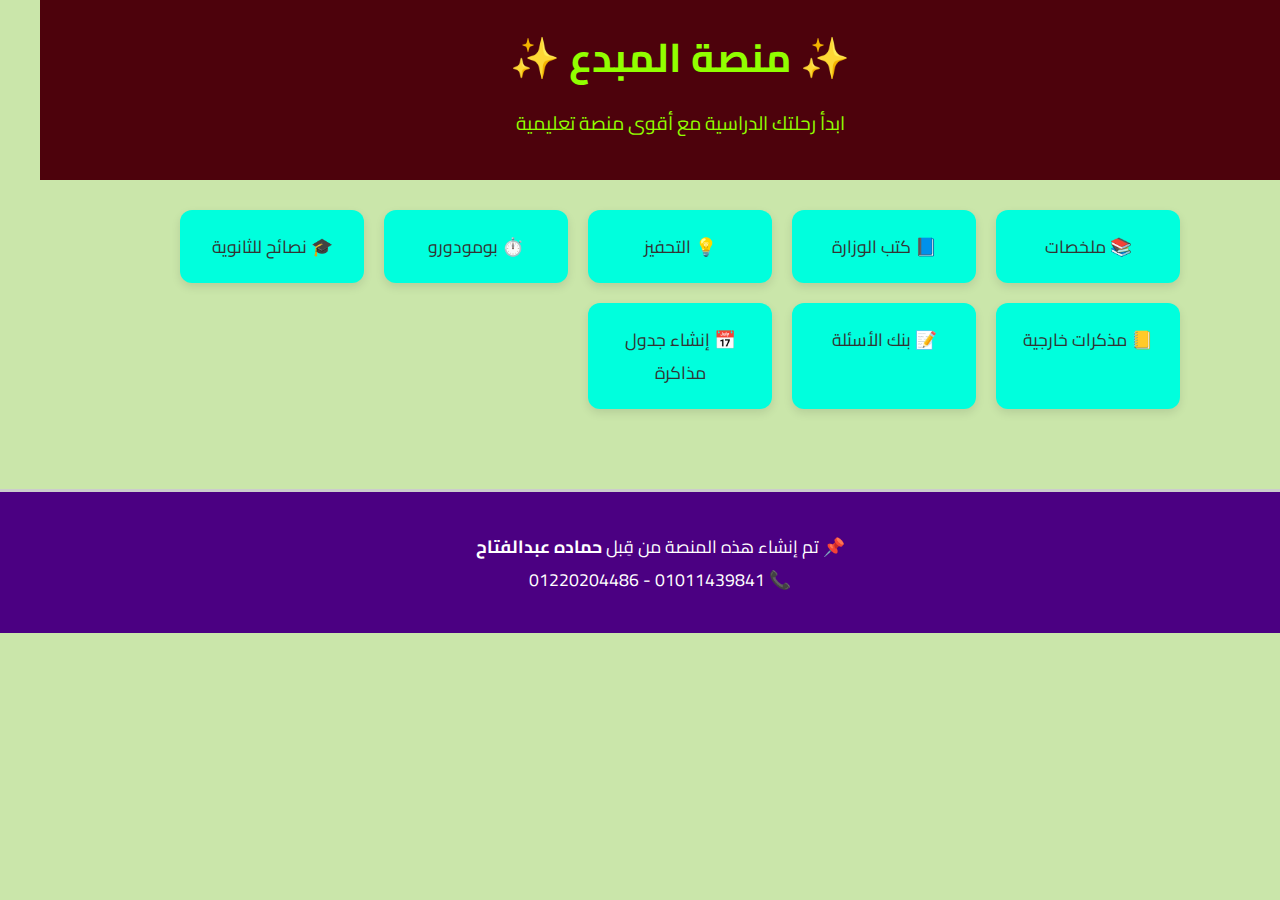
<file: index.html>
<!DOCTYPE html>
<html lang="ar" dir="rtl">
<head>
  <meta charset="UTF-8">
  <meta name="viewport" content="width=device-width, initial-scale=1.0">
  <title>المبدع</title>
  <link rel="stylesheet" href="css/style.css">
  <link href="https://fonts.googleapis.com/css2?family=Cairo:wght@500;700&display=swap" rel="stylesheet">
</head>
<body>
  <header>
    <h1>✨ منصة المبدع ✨</h1>
    <p>ابدأ رحلتك الدراسية مع أقوى منصة تعليمية</p>
  </header>

  <main class="sections-grid">
    <a href="summaries.html" class="section-card">📚 ملخصات</a>
    <a href="books.html" class="section-card">📘 كتب الوزارة</a>
    <a href="motivation.html" class="section-card">💡 التحفيز</a>
    <a href="pomodoro.html" class="section-card">⏱️ بومودورو</a>
    <a href="tips.html" class="section-card">🎓 نصائح للثانوية</a>
    <a href="external.html" class="section-card">📒 مذكرات خارجية</a>
    <a href="questions.html" class="section-card">📝 بنك الأسئلة</a>
    <a href="create-study-table.html" class="section-card">📅 إنشاء جدول مذاكرة </a>
  </main>

  <footer>
    <p>📌 تم إنشاء هذه المنصة من قِبل <strong>حماده عبدالفتاح</strong><br>
    📞 01011439841 - 01220204486</p>
  </footer>
</body>
</html>
</file>
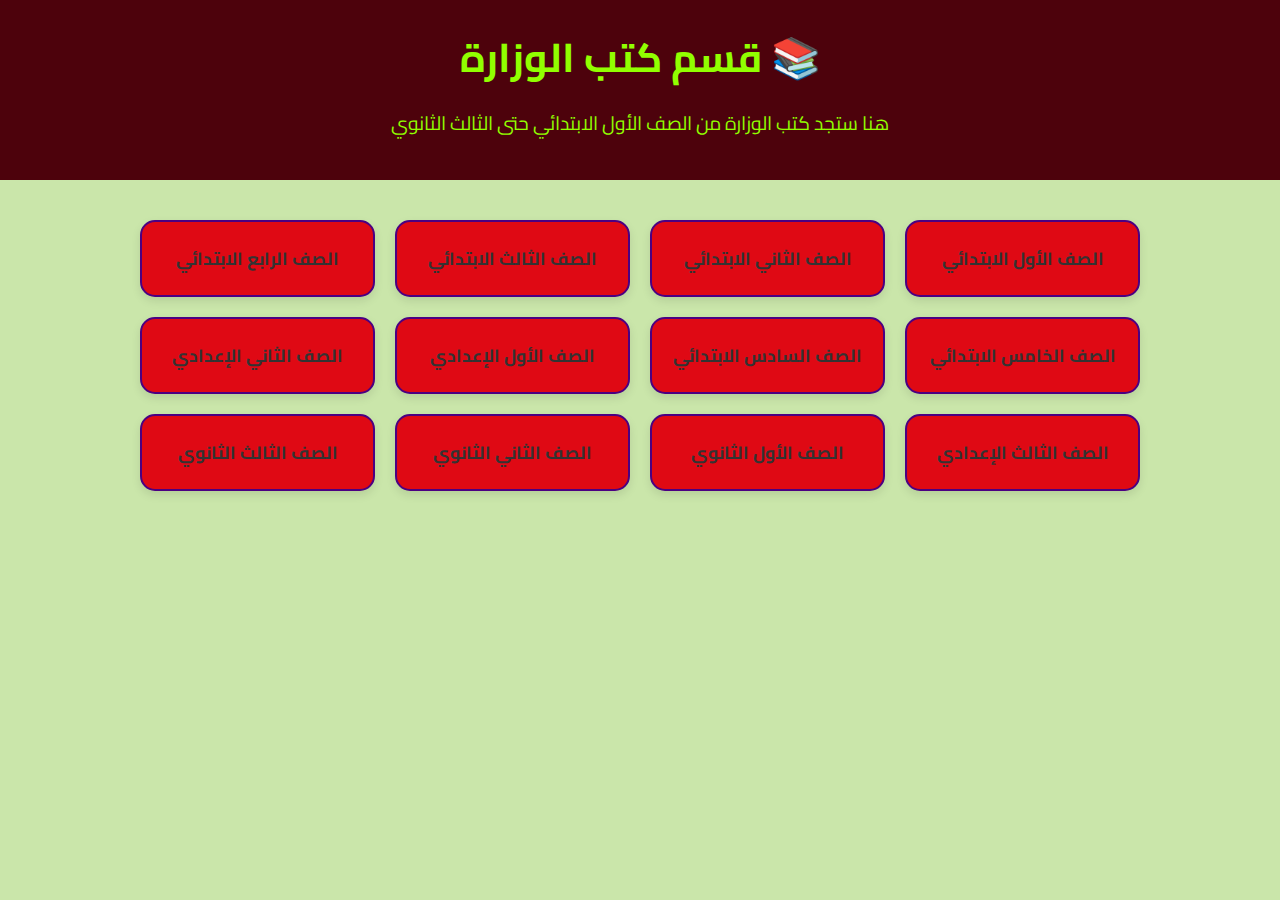
<file: books.html>
<!DOCTYPE html>
<html lang="ar" dir="rtl">
<head>
  <meta charset="UTF-8">
  <meta name="viewport" content="width=device-width, initial-scale=1.0">
  <title>قسم كتب الوزارة - المبدع</title>
  <link rel="stylesheet" href="css/style.css">
  <link href="https://fonts.googleapis.com/css2?family=Cairo:wght@500;700&display=swap" rel="stylesheet">
</head>
<body>
  <header>
    <h1>📚 قسم كتب الوزارة</h1>
    <p>هنا ستجد كتب الوزارة من الصف الأول الابتدائي حتى الثالث الثانوي</p>
  </header>

  <main class="grades-grid">
    <a href="#" class="grade-card">الصف الأول الابتدائي</a>
    <a href="#" class="grade-card">الصف الثاني الابتدائي</a>
    <a href="#" class="grade-card">الصف الثالث الابتدائي</a>
    <a href="#" class="grade-card">الصف الرابع الابتدائي</a>
    <a href="#" class="grade-card">الصف الخامس الابتدائي</a>
    <a href="#" class="grade-card">الصف السادس الابتدائي</a>
    <a href="#" class="grade-card">الصف الأول الإعدادي</a>
    <a href="#" class="grade-card">الصف الثاني الإعدادي</a>
    <a href="#" class="grade-card">الصف الثالث الإعدادي</a>
    <a href="#" class="grade-card">الصف الأول الثانوي</a>
    <a href="#" class="grade-card">الصف الثاني الثانوي</a>
    <a href="#" class="grade-card">الصف الثالث الثانوي</a>
  </main>

  <!-- رسالة تنبيه تظهر عند دخول الصفحة -->
  <script>
    window.onload = function() {
      alert("🔧 جاري تحديث المحتوى قريبًا ✨");
    };
  </script>
</body>
</html>
</file>
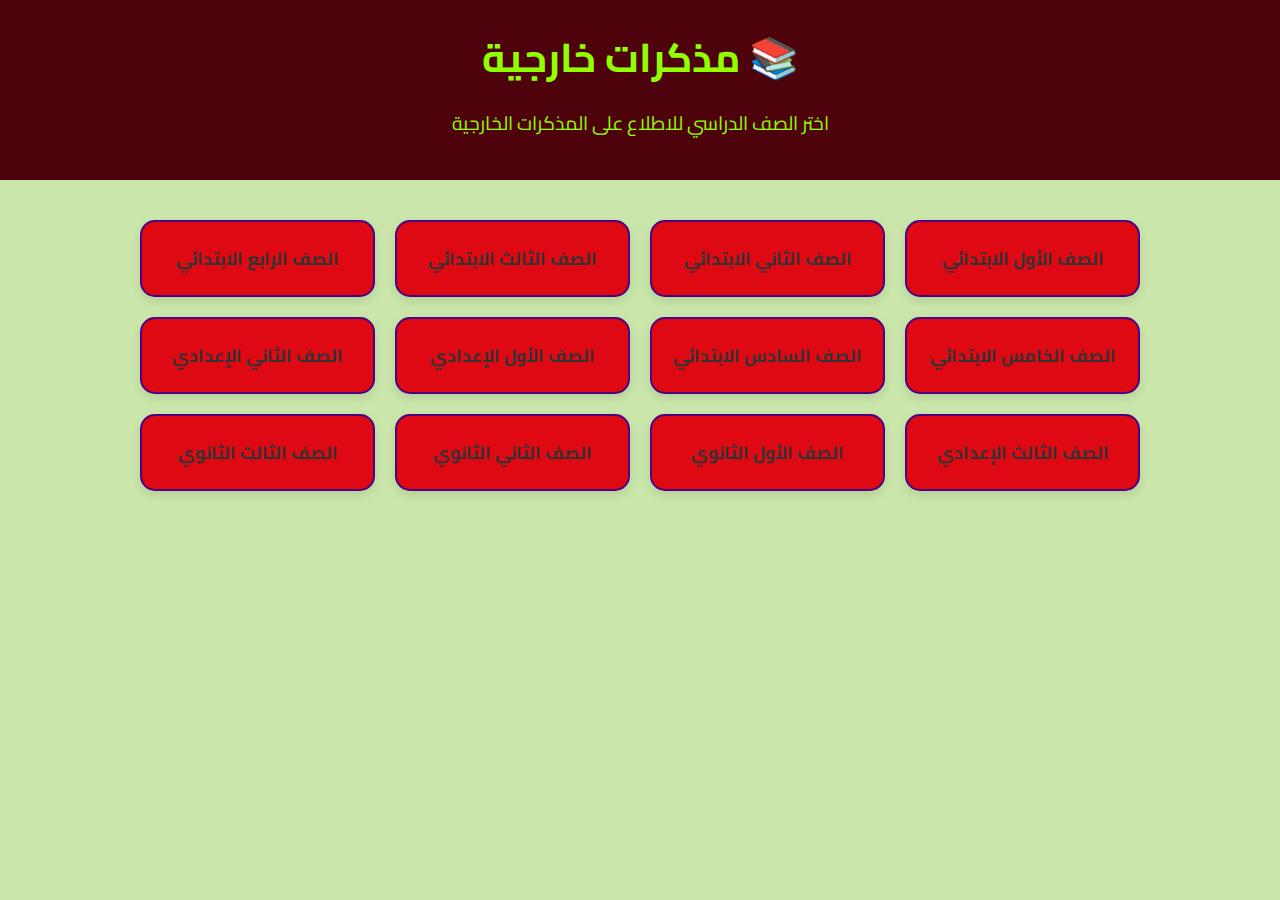
<file: external.html>
<!DOCTYPE html>
<html lang="ar" dir="rtl">
<head>
  <meta charset="UTF-8">
  <meta name="viewport" content="width=device-width, initial-scale=1.0">
  <title>مذكرات خارجية - المبدع</title>
  <link rel="stylesheet" href="css/style.css">
  <link href="https://fonts.googleapis.com/css2?family=Cairo:wght@500;700&display=swap" rel="stylesheet">
</head>
<body>
  <header>
    <h1>📚 مذكرات خارجية </h1>
    <p>اختر الصف الدراسي للاطلاع على المذكرات الخارجية</p>
  </header>

  <main class="grades-grid">
    <a href="https://drive.google.com/drive/folders/LINK1" class="grade-card" target="_blank">الصف الأول الابتدائي</a>
    <a href="https://drive.google.com/drive/folders/LINK2" class="grade-card" target="_blank">الصف الثاني الابتدائي</a>
    <a href="https://drive.google.com/drive/folders/LINK3" class="grade-card" target="_blank">الصف الثالث الابتدائي</a>
    <a href="https://drive.google.com/drive/folders/LINK4" class="grade-card" target="_blank">الصف الرابع الابتدائي</a>
    <a href="https://drive.google.com/drive/folders/LINK5" class="grade-card" target="_blank">الصف الخامس الابتدائي</a>
    <a href="https://drive.google.com/drive/folders/LINK6" class="grade-card" target="_blank">الصف السادس الابتدائي</a>
    <a href="https://drive.google.com/drive/folders/LINK7" class="grade-card" target="_blank">الصف الأول الإعدادي</a>
    <a href="https://drive.google.com/drive/folders/LINK8" class="grade-card" target="_blank">الصف الثاني الإعدادي</a>
    <a href="https://drive.google.com/drive/folders/LINK9" class="grade-card" target="_blank">الصف الثالث الإعدادي</a>
    <a href="https://drive.google.com/drive/folders/LINK10" class="grade-card" target="_blank">الصف الأول الثانوي</a>
    <a href="https://drive.google.com/drive/folders/LINK11" class="grade-card" target="_blank">الصف الثاني الثانوي</a>
    <a href="https://drive.google.com/drive/folders/LINK12" class="grade-card" target="_blank">الصف الثالث الثانوي</a>
  </main>
</body>
</html>
</file>
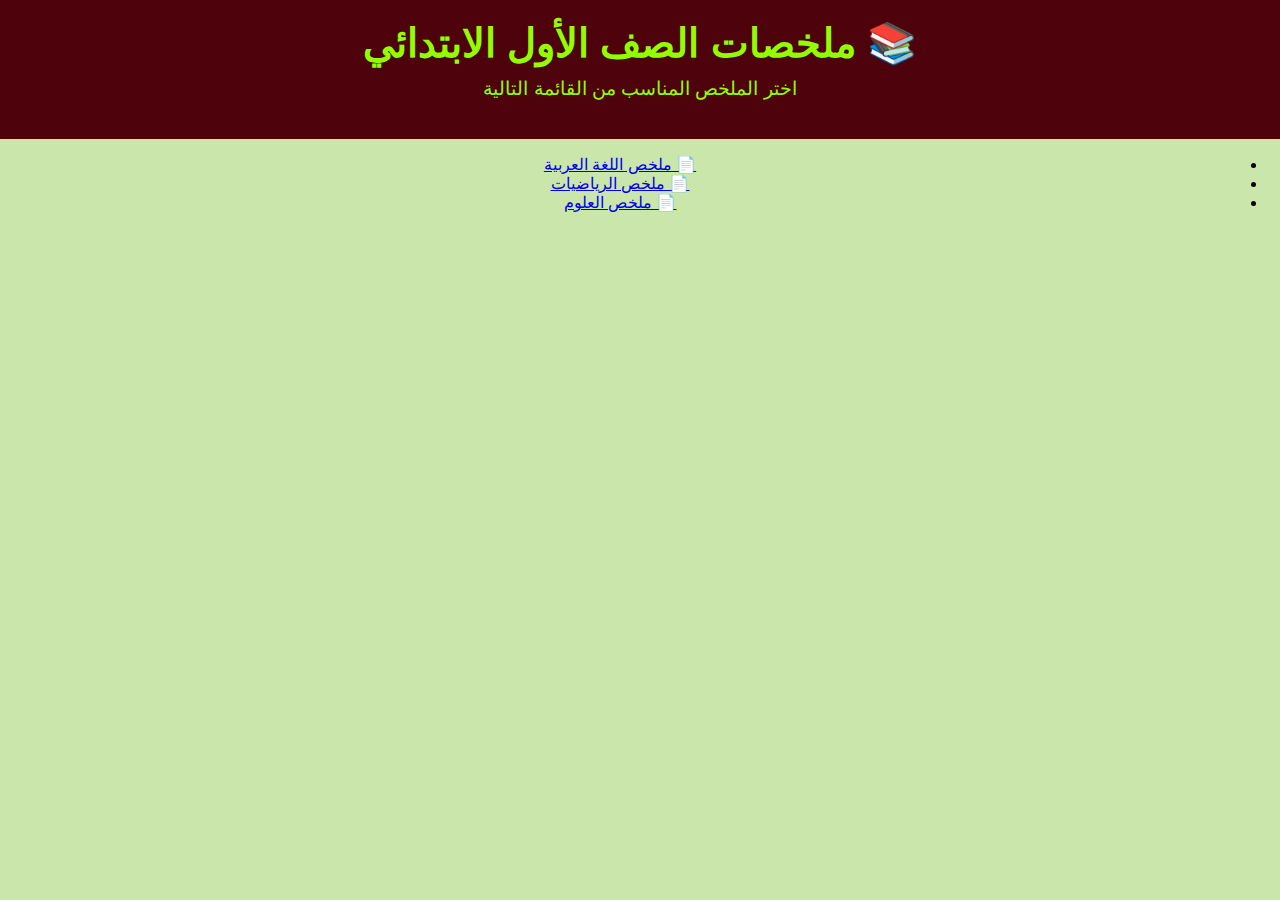
<file: grade1-summaries.html>
<!DOCTYPE html>
<html lang="ar" dir="rtl">
<head>
  <meta charset="UTF-8">
  <title>📚 ملخصات الصف الأول الابتدائي</title>
  <link rel="stylesheet" href="css/style.css">
</head>
<body>
  <header>
    <h1>📚 ملخصات الصف الأول الابتدائي</h1>
    <p>اختر الملخص المناسب من القائمة التالية</p>
  </header>

  <main>
    <ul class="file-list">
      <li><a href="files/ملخص-عربي-أول.pdf" target="_blank">📄 ملخص اللغة العربية</a></li>
      <li><a href="files/ملخص-رياضيات-أول.pdf" target="_blank">📄 ملخص الرياضيات</a></li>
      <li><a href="files/ملخص-علوم-أول.pdf" target="_blank">📄 ملخص العلوم</a></li>
    </ul>
  </main>
</body>
</html>
</file>
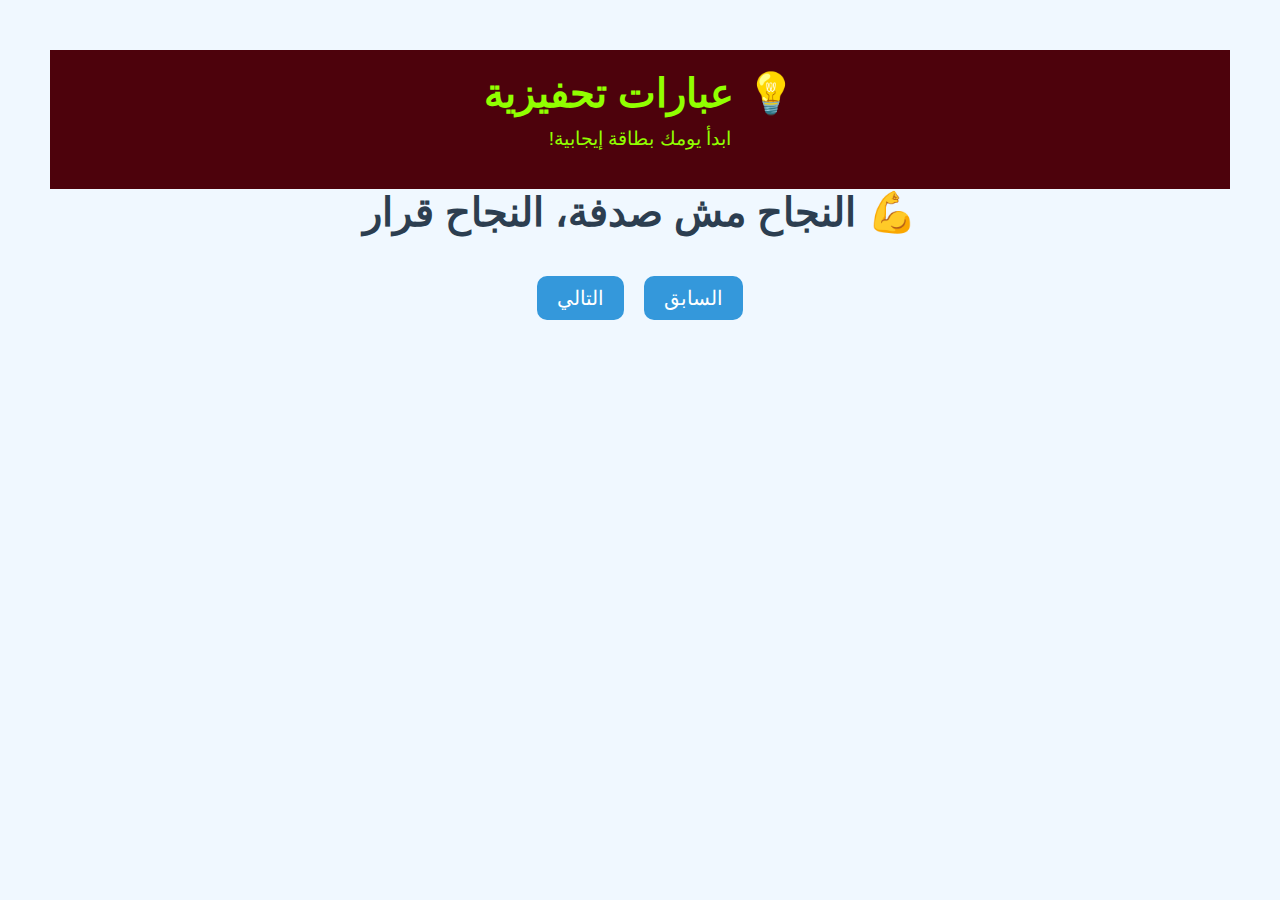
<file: motivation.html>
<!DOCTYPE html>
<html lang="ar" dir="rtl">
<head>
  <meta charset="UTF-8">
  <title>💡 التحفيز</title>
  <meta name="viewport" content="width=device-width, initial-scale=1.0">
  <link rel="stylesheet" href="css/style.css">
  <style>
    body {
      font-family: 'Cairo', sans-serif;
      text-align: center;
      padding: 50px;
      background-color: #f0f8ff;
    }

    #quote {
      font-size: 40px;
      font-weight: bold;
      margin-bottom: 40px;
      color: #2c3e50;
    }

    .buttons {
      display: flex;
      justify-content: center;
      gap: 20px;
    }

    button {
      font-size: 20px;
      padding: 10px 20px;
      border: none;
      border-radius: 10px;
      background-color: #3498db;
      color: white;
      cursor: pointer;
    }

    button:hover {
      background-color: #2980b9;
    }
  </style>
</head>
<body>

  <header>
    <h1>💡 عبارات تحفيزية</h1>
    <p>ابدأ يومك بطاقة إيجابية!</p>
  </header>

  <div id="quote">💪 النجاح مش صدفة، النجاح قرار</div>

  <div class="buttons">
    <button onclick="prevQuote()">السابق</button>
    <button onclick="nextQuote()">التالي</button>
  </div>

  <script>
    const quotes = [
      " النجاح مش صدفة، النجاح قرار",
      " كل يوم فرصة جديدة تبني فيها حلمك",
      " العلم سلاحك.. ذاكر علشان مستقبلك",
      " اللي بيتعب النهارده.. بيحقق حلمه بكرة",
      " العقل زي العضلة، كل ما تستخدمه يقوى أكتر",
      " خليك مؤمن بنفسك.. دي أول خطوة للنجاح",
      " وأن ليس للإنسان إلا ما سعى ",
      " متنساش إنك قدها وقدود ",
      " ما دمت تحاول ستصل ",
      " أحلامك تستحق منك الكفاح "

    ];

    let index = 0;

    function showQuote() {
      document.getElementById('quote').textContent = quotes[index];
    }

    function nextQuote() {
      index = (index + 1) % quotes.length;
      showQuote();
    }

    function prevQuote() {
      index = (index - 1 + quotes.length) % quotes.length;
      showQuote();
    }
  </script>

</body>
</html>
</file>
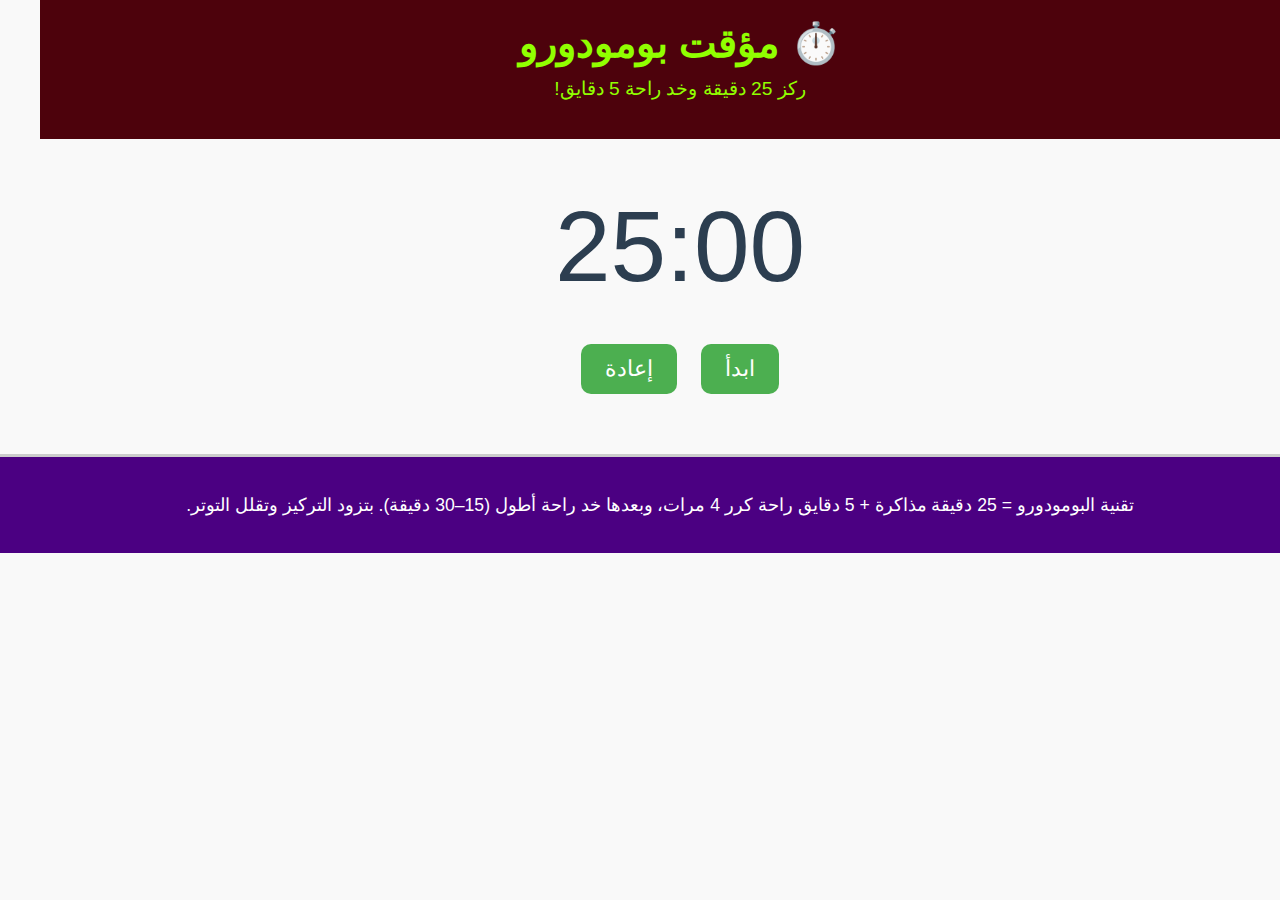
<file: pomodoro.html>
<!DOCTYPE html>
<html lang="ar" dir="rtl">
<head>
  <meta charset="UTF-8">
  <title>مؤقت بومودورو</title>
  <meta name="viewport" content="width=device-width, initial-scale=1.0">
  <link rel="stylesheet" href="css/style.css">
  <style>
    body {
      text-align: center;
      font-family: 'Cairo', sans-serif;
      background-color: #f9f9f9;
    }

    .timer-container {
      margin-top: 50px;
    }

    #timer {
      font-size: 100px; /* تكبير الأرقام */
      margin: 30px 0;
      color: #2c3e50;
    }

    .controls button {
      font-size: 22px;
      padding: 12px 24px;
      margin: 10px;
      border: none;
      border-radius: 10px;
      cursor: pointer;
      background-color: #4CAF50;
      color: white;
    }

    .controls button:hover {
      background-color: #45a049;
    }
  </style>
</head>
<body>
  <header>
    <h1>⏱️ مؤقت بومودورو</h1>
    <p>ركز 25 دقيقة وخد راحة 5 دقايق!</p>
  </header>

  <div class="timer-container">
    <div id="timer">25:00</div>
    <div class="controls">
      <button onclick="startTimer()">ابدأ</button>
      <button onclick="resetTimer()">إعادة</button>
    </div>
  </div>

  <!-- ملف صوت -->
  <audio id="alarmSound" src="https://www.soundjay.com/button/beep-07.mp3" preload="auto"></audio>

  <script>
    let duration = 25 * 60;
    let timerInterval;
    let timeLeft = duration;
    const timerDisplay = document.getElementById('timer');
    const alarm = document.getElementById('alarmSound');

    function updateDisplay() {
      const minutes = Math.floor(timeLeft / 60);
      const seconds = timeLeft % 60;
      timerDisplay.textContent = 
        `${minutes.toString().padStart(2, '0')}:${seconds.toString().padStart(2, '0')}`;
    }

    function startTimer() {
      clearInterval(timerInterval);
      timerInterval = setInterval(() => {
        if (timeLeft > 0) {
          timeLeft--;
          updateDisplay();
        } else {
          clearInterval(timerInterval);
          alarm.play(); // تشغيل صوت التنبيه
          alert("انتهت الجلسة! خد راحة 🧘");
        }
      }, 1000);
    }

    function resetTimer() {
      clearInterval(timerInterval);
      timeLeft = duration;
      updateDisplay();
    }

    updateDisplay();
  </script>
    <footer>
  <p> تقنية البومودورو = 25 دقيقة مذاكرة + 5 دقايق راحة
كرر 4 مرات، وبعدها خد راحة أطول (15–30 دقيقة).
 بتزود التركيز وتقلل التوتر. <br>
</footer>
</body>
</html>
</file>
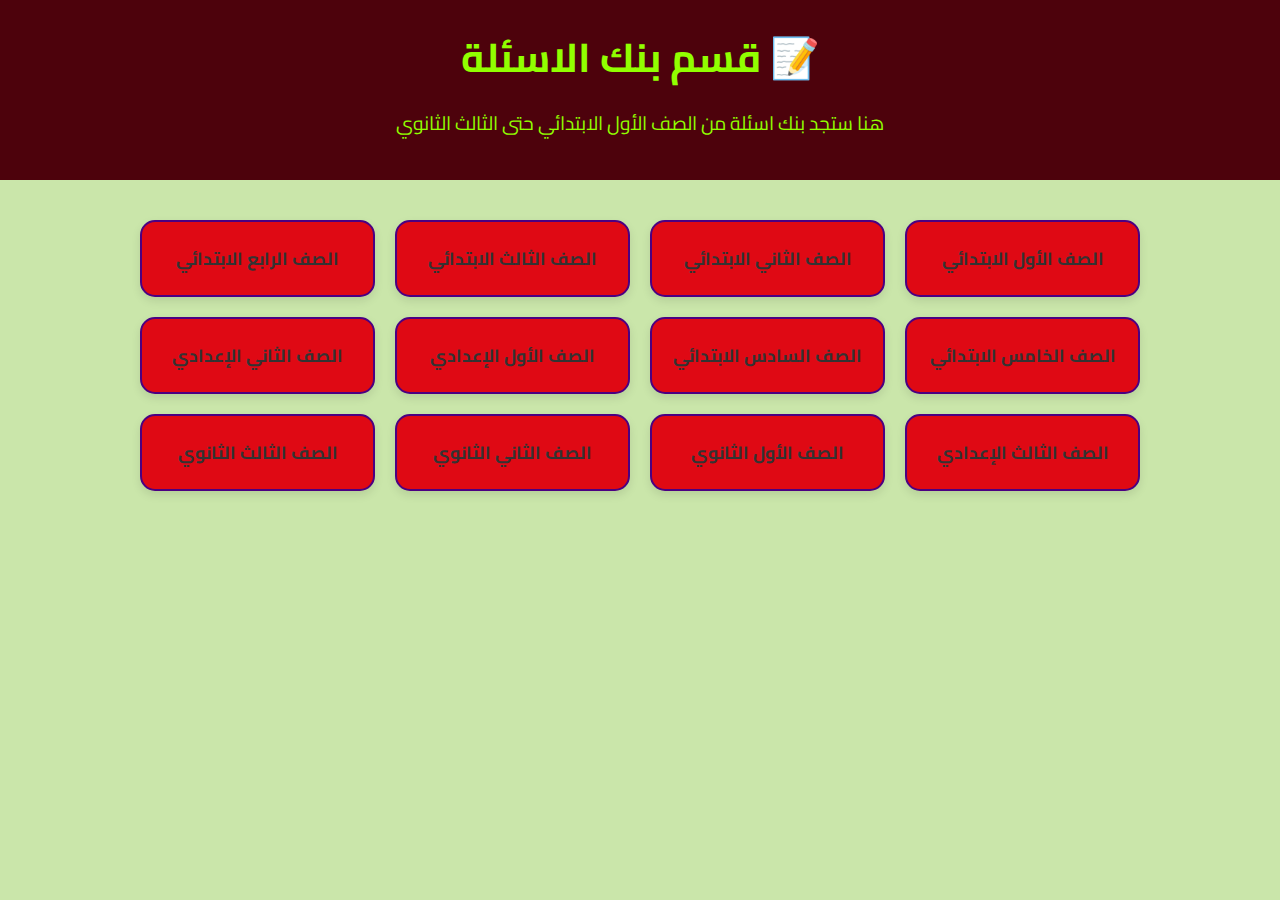
<file: questions.html>
<!DOCTYPE html>
<html lang="ar" dir="rtl">
<head>
  <meta charset="UTF-8">
  <meta name="viewport" content="width=device-width, initial-scale=1.0">
  <title>قسم بنك الاسئلة - المبدع</title>
  <link rel="stylesheet" href="css/style.css">
  <link href="https://fonts.googleapis.com/css2?family=Cairo:wght@500;700&display=swap" rel="stylesheet">
</head>
<body>
  <header>
    <h1>📝 قسم بنك الاسئلة</h1>
    <p>هنا ستجد بنك اسئلة من الصف الأول الابتدائي حتى الثالث الثانوي</p>
  </header>

  <main class="grades-grid">
    <a href="https://drive.google.com/drive/folders/LINK1" class="grade-card" target="_blank">الصف الأول الابتدائي</a>
    <a href="https://drive.google.com/drive/folders/LINK2" class="grade-card" target="_blank">الصف الثاني الابتدائي</a>
    <a href="https://drive.google.com/drive/folders/LINK3" class="grade-card" target="_blank">الصف الثالث الابتدائي</a>
    <a href="https://drive.google.com/drive/folders/LINK4" class="grade-card" target="_blank">الصف الرابع الابتدائي</a>
    <a href="https://drive.google.com/drive/folders/LINK5" class="grade-card" target="_blank">الصف الخامس الابتدائي</a>
    <a href="https://drive.google.com/drive/folders/LINK6" class="grade-card" target="_blank">الصف السادس الابتدائي</a>
    <a href="https://drive.google.com/drive/folders/LINK7" class="grade-card" target="_blank">الصف الأول الإعدادي</a>
    <a href="https://drive.google.com/drive/folders/LINK8" class="grade-card" target="_blank">الصف الثاني الإعدادي</a>
    <a href="https://drive.google.com/drive/folders/LINK9" class="grade-card" target="_blank">الصف الثالث الإعدادي</a>
    <a href="https://drive.google.com/drive/folders/LINK10" class="grade-card" target="_blank">الصف الأول الثانوي</a>
    <a href="https://drive.google.com/drive/folders/LINK11" class="grade-card" target="_blank">الصف الثاني الثانوي</a>
    <a href="https://drive.google.com/drive/folders/LINK12" class="grade-card" target="_blank">الصف الثالث الثانوي</a>
  </main>

  <!-- رسالة تنبيه تظهر عند دخول الصفحة -->
  <script>
    window.onload = function() {
      alert("🔧 جاري تحديث المحتوى قريبًا ✨");
    };
  </script>
</body>
</html>
</file>
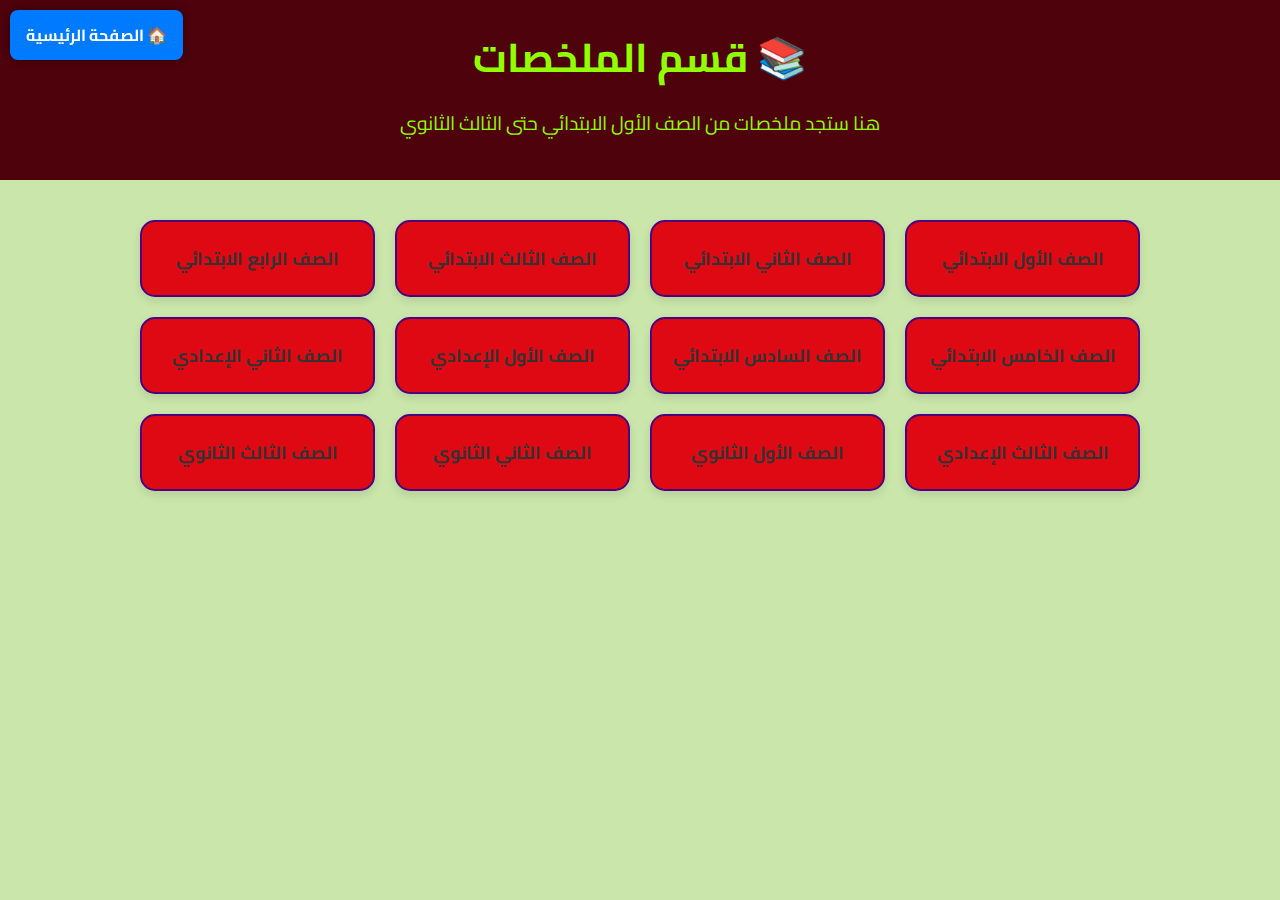
<file: summaries.html>
<!DOCTYPE html>
<html lang="ar" dir="rtl">
<head>
  <meta charset="UTF-8">
  <meta name="viewport" content="width=device-width, initial-scale=1.0">
  <title>قسم الملخصات - المبدع</title>
  <link rel="stylesheet" href="css/style.css">
  <link href="https://fonts.googleapis.com/css2?family=Cairo:wght@500;700&display=swap" rel="stylesheet">
</head>
<body>
  <a href="index.html" id="home-btn">🏠 الصفحة الرئيسية</a>

<style>
#home-btn {
  position: fixed;
  top: 10px;
  left: 10px;
  background-color: #007bff;
  color: white;
  padding: 10px 16px;
  border-radius: 8px;
  font-family: 'Cairo', sans-serif;
  font-weight: bold;
  text-decoration: none;
  box-shadow: 0 0 10px rgba(0,0,0,0.3);
  z-index: 9999;
  transition: background-color 0.3s;
}

#home-btn:hover {
  background-color: #0056b3;
}
</style>
  <header>
    <h1>📚 قسم الملخصات</h1>
    <p>هنا ستجد ملخصات من الصف الأول الابتدائي حتى الثالث الثانوي</p>
  </header>

  <main class="grades-grid">
    <a href="https://hamadatech189.github.io/almobdea1/" class="grade-card" target="_blank">الصف الأول الابتدائي</a>
    <a href="https://drive.google.com/your-link2" class="grade-card" target="_blank">الصف الثاني الابتدائي</a>
    <a href="https://drive.google.com/your-link3" class="grade-card" target="_blank">الصف الثالث الابتدائي</a>
    <a href="https://drive.google.com/your-link4" class="grade-card" target="_blank">الصف الرابع الابتدائي</a>
    <a href="https://drive.google.com/your-link5" class="grade-card" target="_blank">الصف الخامس الابتدائي</a>
    <a href="https://drive.google.com/your-link6" class="grade-card" target="_blank">الصف السادس الابتدائي</a>
    <a href="https://drive.google.com/your-link7" class="grade-card" target="_blank">الصف الأول الإعدادي</a>
    <a href="https://drive.google.com/your-link8" class="grade-card" target="_blank">الصف الثاني الإعدادي</a>
    <a href="https://drive.google.com/your-link9" class="grade-card" target="_blank">الصف الثالث الإعدادي</a>
    <a href="https://drive.google.com/your-link10" class="grade-card" target="_blank">الصف الأول الثانوي</a>
    <a href="https://mega.nz/folder/u9RH3Bpb#h4ICMYFwbNgrRjHoNZM4VQ" class="grade-card" target="_blank">الصف الثاني الثانوي</a>
    <a href="https://drive.google.com/your-link12" class="grade-card" target="_blank">الصف الثالث الثانوي</a>
  </main>

  <!-- رسالة تنبيه تظهر عند دخول الصفحة -->
  <script>
    window.onload = function() {
      alert("🔧 جاري تحديث المحتوى قريبًا ✨");
    };
  </script>
</body>
</html>
</file>
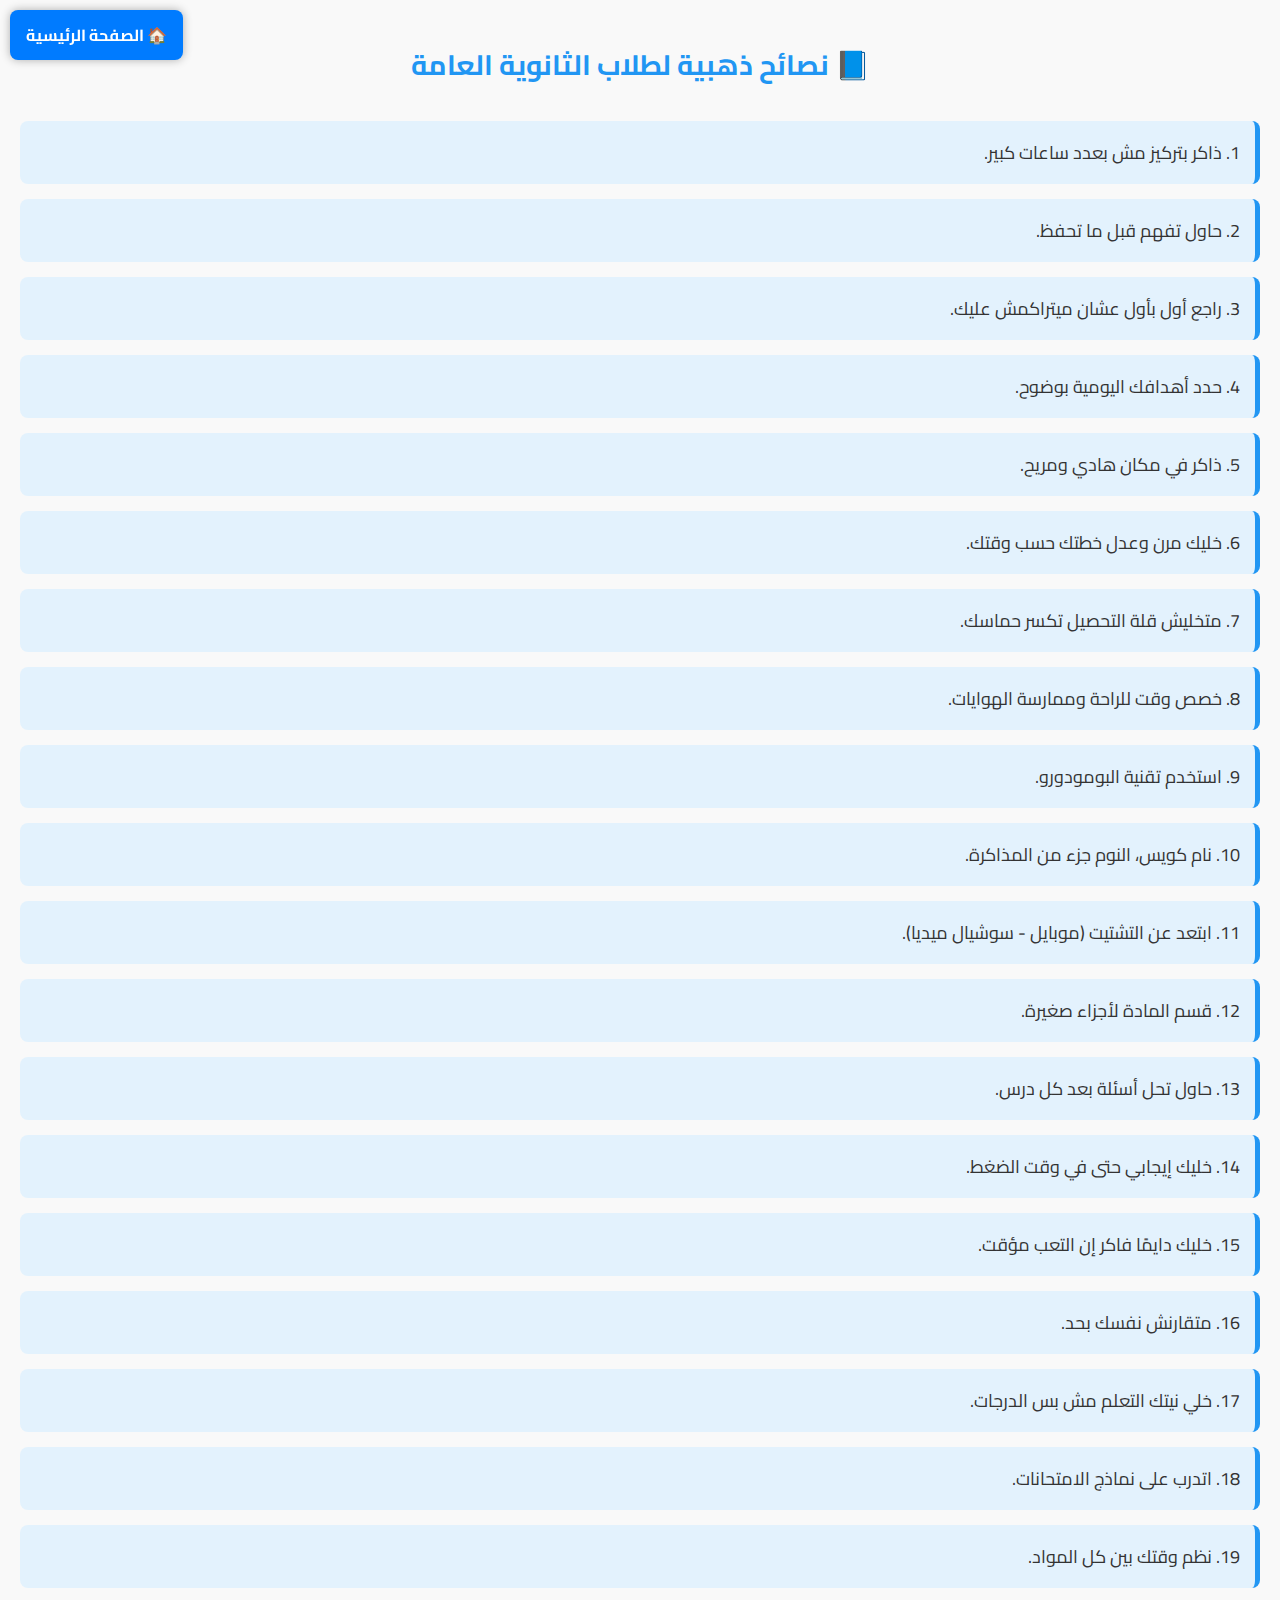
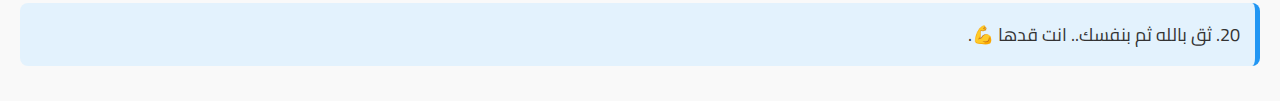
<file: tips.html>
<!DOCTYPE html>
<html lang="ar" dir="rtl">
<head>
  <meta charset="UTF-8">
  <title>نصائح للثانوية العامة</title>
  <link href="https://fonts.googleapis.com/css2?family=Cairo:wght@600&display=swap" rel="stylesheet">
  <style>
    body {
      font-family: 'Cairo', sans-serif;
      background-color: #f9f9f9;
      margin: 0;
      padding: 20px;
      color: #333;
    }

    h1 {
      text-align: center;
      color: #2196f3;
      margin-bottom: 30px;
      font-size: 28px;
    }

    .tip {
      background-color: #e3f2fd;
      border-right: 5px solid #2196f3;
      padding: 15px;
      margin-bottom: 15px;
      border-radius: 8px;
      font-size: 18px;
      transition: 0.3s;
    }

    .tip:hover {
      background-color: #bbdefb;
      transform: scale(1.02);
    }
  </style>
</head>
<body>
  <a href="index.html" id="home-btn">🏠 الصفحة الرئيسية</a>

<style>
#home-btn {
  position: fixed;
  top: 10px;
  left: 10px;
  background-color: #007bff;
  color: white;
  padding: 10px 16px;
  border-radius: 8px;
  font-family: 'Cairo', sans-serif;
  font-weight: bold;
  text-decoration: none;
  box-shadow: 0 0 10px rgba(0,0,0,0.3);
  z-index: 9999;
  transition: background-color 0.3s;
}

#home-btn:hover {
  background-color: #0056b3;
}
</style>

  <h1>📘 نصائح ذهبية لطلاب الثانوية العامة</h1>

  <div class="tip">1. ذاكر بتركيز مش بعدد ساعات كبير.</div>
  <div class="tip">2. حاول تفهم قبل ما تحفظ.</div>
  <div class="tip">3. راجع أول بأول عشان ميتراكمش عليك.</div>
  <div class="tip">4. حدد أهدافك اليومية بوضوح.</div>
  <div class="tip">5. ذاكر في مكان هادي ومريح.</div>
  <div class="tip">6. خليك مرن وعدل خطتك حسب وقتك.</div>
  <div class="tip">7. متخليش قلة التحصيل تكسر حماسك.</div>
  <div class="tip">8. خصص وقت للراحة وممارسة الهوايات.</div>
  <div class="tip">9. استخدم تقنية البومودورو.</div>
  <div class="tip">10. نام كويس، النوم جزء من المذاكرة.</div>
  <div class="tip">11. ابتعد عن التشتيت (موبايل - سوشيال ميديا).</div>
  <div class="tip">12. قسم المادة لأجزاء صغيرة.</div>
  <div class="tip">13. حاول تحل أسئلة بعد كل درس.</div>
  <div class="tip">14. خليك إيجابي حتى في وقت الضغط.</div>
  <div class="tip">15. خليك دايمًا فاكر إن التعب مؤقت.</div>
  <div class="tip">16. متقارنش نفسك بحد.</div>
  <div class="tip">17. خلي نيتك التعلم مش بس الدرجات.</div>
  <div class="tip">18. اتدرب على نماذج الامتحانات.</div>
  <div class="tip">19. نظم وقتك بين كل المواد.</div>
  <div class="tip">20. ثق بالله ثم بنفسك.. انت قدها 💪.</div>
</body>
</html>
</file>
<file: css/style.css>
body {
  font-family: 'Cairo', sans-serif;
  background: #cae6aa;
  margin: 0;
  padding: 0;
  text-align: center;
}

header {
  background-color: #4d020c;
  color: rgb(145, 255, 0);
  padding: 20px 0;
}

header h1 {
  margin: 0;
  font-size: 2.5em;
}

header p {
  margin-top: 10px;
  font-size: 1.2em;
}

.sections-grid {
  display: grid;
  grid-template-columns: repeat(auto-fit, minmax(180px, 1fr));
  gap: 20px;
  padding: 30px;
  max-width: 1000px;
  margin: auto;
}

.section-card {
  background-color: rgb(0, 255, 221);
  border-radius: 12px;
  padding: 20px;
  font-size: 1.1em;
  box-shadow: 0 4px 10px rgba(0,0,0,0.1);
  text-decoration: none;
  color: #333;
  transition: all 0.3s ease;
}

.section-card:hover {
  transform: translateY(-5px) scale(1.03);
  background-color: #e0d4f7;
  color: #4b0082;
  font-weight: bold;
}

.grades-grid {
  display: grid;
  grid-template-columns: repeat(auto-fit, minmax(200px, 1fr));
  gap: 20px;
  padding: 40px;
  max-width: 1000px;
  margin: auto;
}

.grade-card {
  background-color: #df0914;
  color: #333;
  border: 2px solid #4b0082;
  border-radius: 15px;
  padding: 20px;
  text-decoration: none;
  font-size: 1.1em;
  font-weight: bold;
  transition: 0.3s ease;
  box-shadow: 0 4px 10px rgba(0, 0, 0, 0.1);
}

.grade-card:hover {
  background-color: #4b0082;
  color: white;
  transform: scale(1.05);
}

footer {
  background-color: #4b0082;
  color: white;
  text-align: center;
  padding: 20px;
  font-size: 1.1em;
  position: relative;
  bottom: 0;
  width: 100%;
  margin-top: 50px;
  border-top: 3px solid #ccc;
}

/* ✅ تحسينات للموبايل */
@media (max-width: 600px) {
  header h1 {
    font-size: 1.8em;
  }

  header p {
    font-size: 1em;
  }

  .section-card, .grade-card {
    font-size: 1em;
    padding: 16px;
  }

  .sections-grid, .grades-grid {
    grid-template-columns: 1fr !important;
    padding: 20px;
  }

  footer {
    font-size: 1em;
    padding: 16px;
  }
}
</file>
